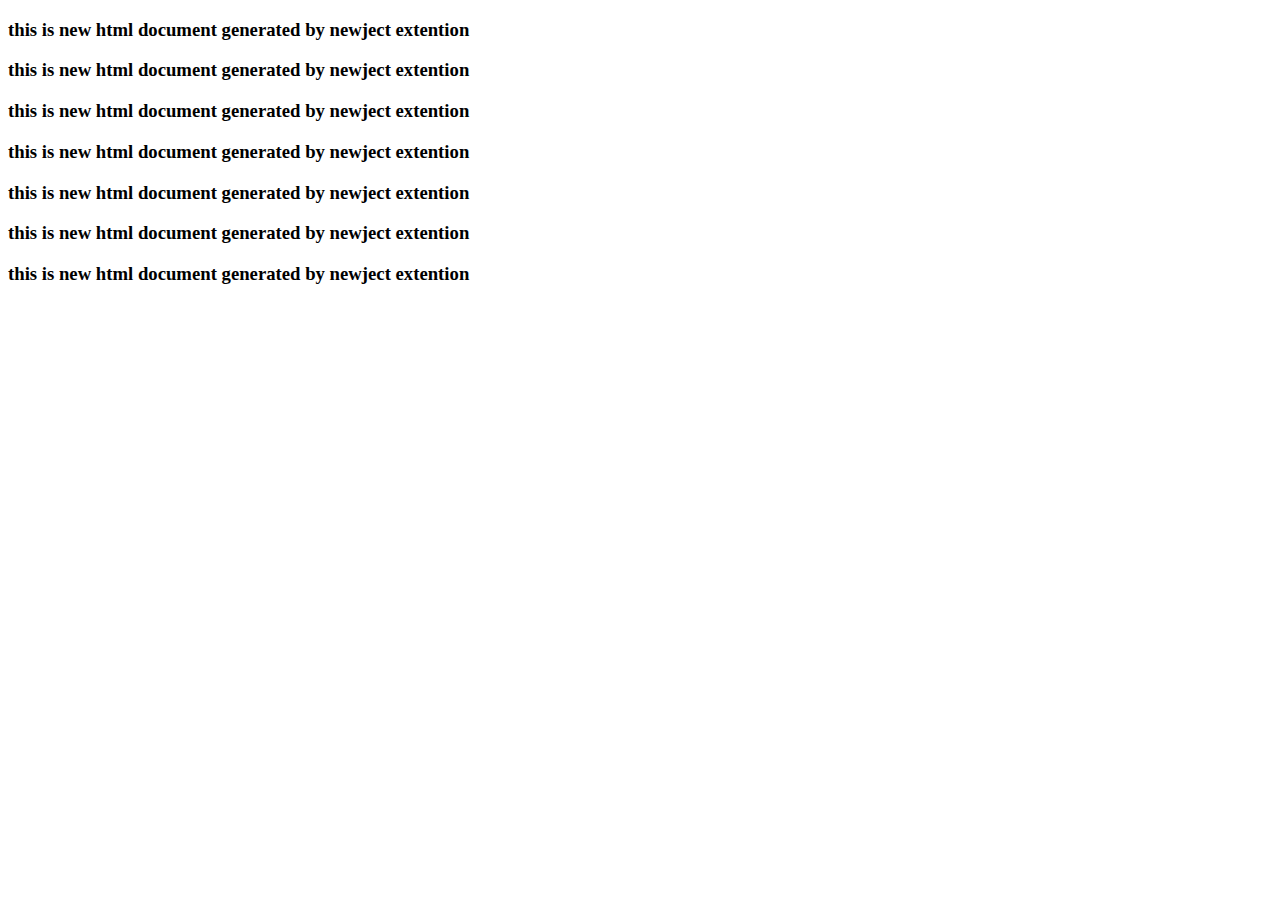
<file: test.html>
<!DOCTYPE html>
<html>
<head>
<meta charset="utf-8">
<meta http-equiv="X-UA-Compatible" content="IE=edge">
<meta name="viewport" content="width=device-width, initial-scale=1">
<meta name="description" content="">
<meta name="author" content="">

<title>New HMTL document by NewJect</title>

</head>
<body>

<div>
<h3>this is new html document generated by newject extention</h3>
</div>
<div>
<h3>this is new html document generated by newject extention</h3>
</div>
<div>
<h3>this is new html document generated by newject extention</h3>
</div>
    <div>
<h3>this is new html document generated by newject extention</h3>
</div>
<div>
<h3>this is new html document generated by newject extention</h3>
</div>
<div>
<h3>this is new html document generated by newject extention</h3>
</div>
    <div>
<h3>this is new html document generated by newject extention</h3>
</div>
  
    
    <script src="https://ajax.googleapis.com/ajax/libs/jquery/1.11.3/jquery.min.js"></script>
<script type="text/javascript">

 $("document").ready(function(){



});

 </script>

</body>
</html>
</file>
